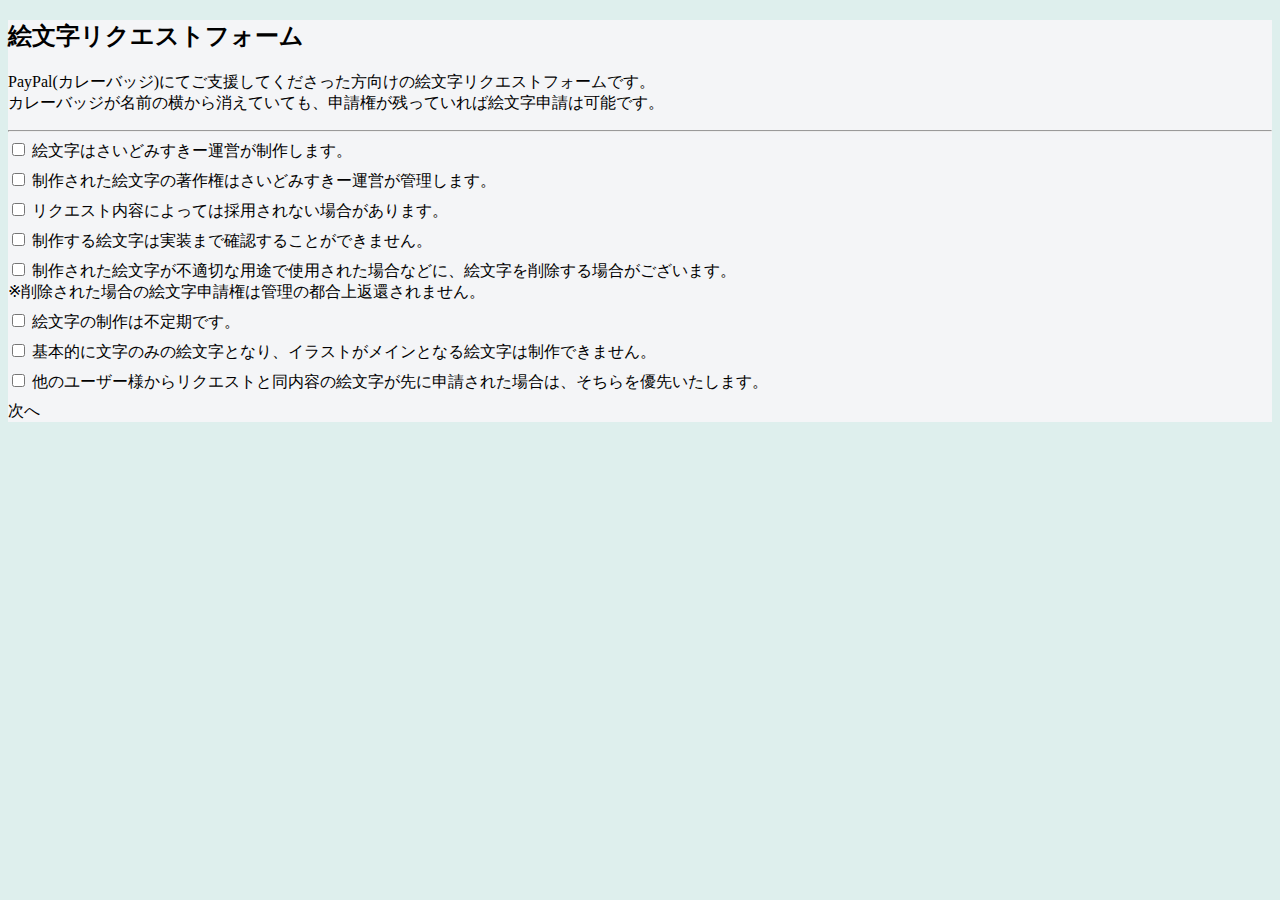
<file: index.html>
<!DOCTYPE html>
    <head>
        <title>絵文字リクエストフォーム</title>
        <link href="https://cdn.jsdelivr.net/npm/bootstrap@5.3.0/dist/css/bootstrap.min.css" rel="stylesheet" integrity="sha384-9ndCyUaIbzAi2FUVXJi0CjmCapSmO7SnpJef0486qhLnuZ2cdeRhO02iuK6FUUVM" crossorigin="anonymous">
        <script src="https://cdn.jsdelivr.net/npm/bootstrap@5.3.0/dist/js/bootstrap.bundle.min.js" integrity="sha384-geWF76RCwLtnZ8qwWowPQNguL3RmwHVBC9FhGdlKrxdiJJigb/j/68SIy3Te4Bkz" crossorigin="anonymous"></script>
        <script src="https://code.jquery.com/jquery-3.7.0.js" integrity="sha256-JlqSTELeR4TLqP0OG9dxM7yDPqX1ox/HfgiSLBj8+kM=" crossorigin="anonymous"></script>
        <script src="emoji.js"></script>
        <link rel="stylesheet" href="common.css"></link>
        <meta name="viewport" content="width=device-width, initial-scale=1">
    </head>
    <body>
        <div class="container">
            <h2 class="text-center pt-3">絵文字リクエストフォーム</h2>
            <p class="mt-4 mx-3 setumei">PayPal(カレーバッジ)にてご支援してくださった方向けの絵文字リクエストフォームです。<br>
                カレーバッジが名前の横から消えていても、申請権が残っていれば絵文字申請は可能です。
            </p>
            <hr class="mb-4">
            <p class="alert alert-danger error-message">チェックされていない項目があります。<br>すべての項目に同意していただかないと絵文字のリクエストを受け付けることができません。</p>
            <form class="mx-2">
                <div class="form-check">
                    <label class="form-label">
                        <input type="checkbox" class="form-check-input" value="運営制作">
                        絵文字はさいどみすきー運営が制作します。
                    </label>
                </div>
                <div class="form-check">
                    <label class="form-label">
                        <input type="checkbox" class="form-check-input" value="運営制作">
                        制作された絵文字の著作権はさいどみすきー運営が管理します。
                    </label>
                </div>
                <div class="form-check">
                    <label class="form-label">
                        <input type="checkbox" class="form-check-input" value="運営制作">
                        リクエスト内容によっては採用されない場合があります。
                    </label>
                </div>
                <div class="form-check">
                    <label class="form-label">
                        <input type="checkbox" class="form-check-input" value="運営制作">
                        制作する絵文字は実装まで確認することができません。
                    </label>
                </div>
                <div class="form-check">
                    <label class="form-label">
                        <input type="checkbox" class="form-check-input" value="運営制作">
                        制作された絵文字が不適切な用途で使用された場合などに、絵文字を削除する場合がございます。<br>※削除された場合の絵文字申請権は管理の都合上返還されません。
                    </label>
                </div>
                <div class="form-check">
                    <label class="form-label">
                        <input type="checkbox" class="form-check-input" value="運営制作">
                        絵文字の制作は不定期です。
                    </label>
                </div>
                <div class="form-check">
                    <label class="form-label">
                        <input type="checkbox" class="form-check-input" value="運営制作">
                        基本的に文字のみの絵文字となり、イラストがメインとなる絵文字は制作できません。
                    </label>
                </div>
                <div class="form-check">
                    <label class="form-label">
                        <input type="checkbox" class="form-check-input" value="運営制作">
                        他のユーザー様からリクエストと同内容の絵文字が先に申請された場合は、そちらを優先いたします。
                    </label>
                </div>
                <div class="d-flex justify-content-center pb-3 mb-5">
                    <div class="btn btn-primary go-btn" value="次へ">次へ</div>
                </div>
            </form>
        </div>
    </body>
</html>
</file>
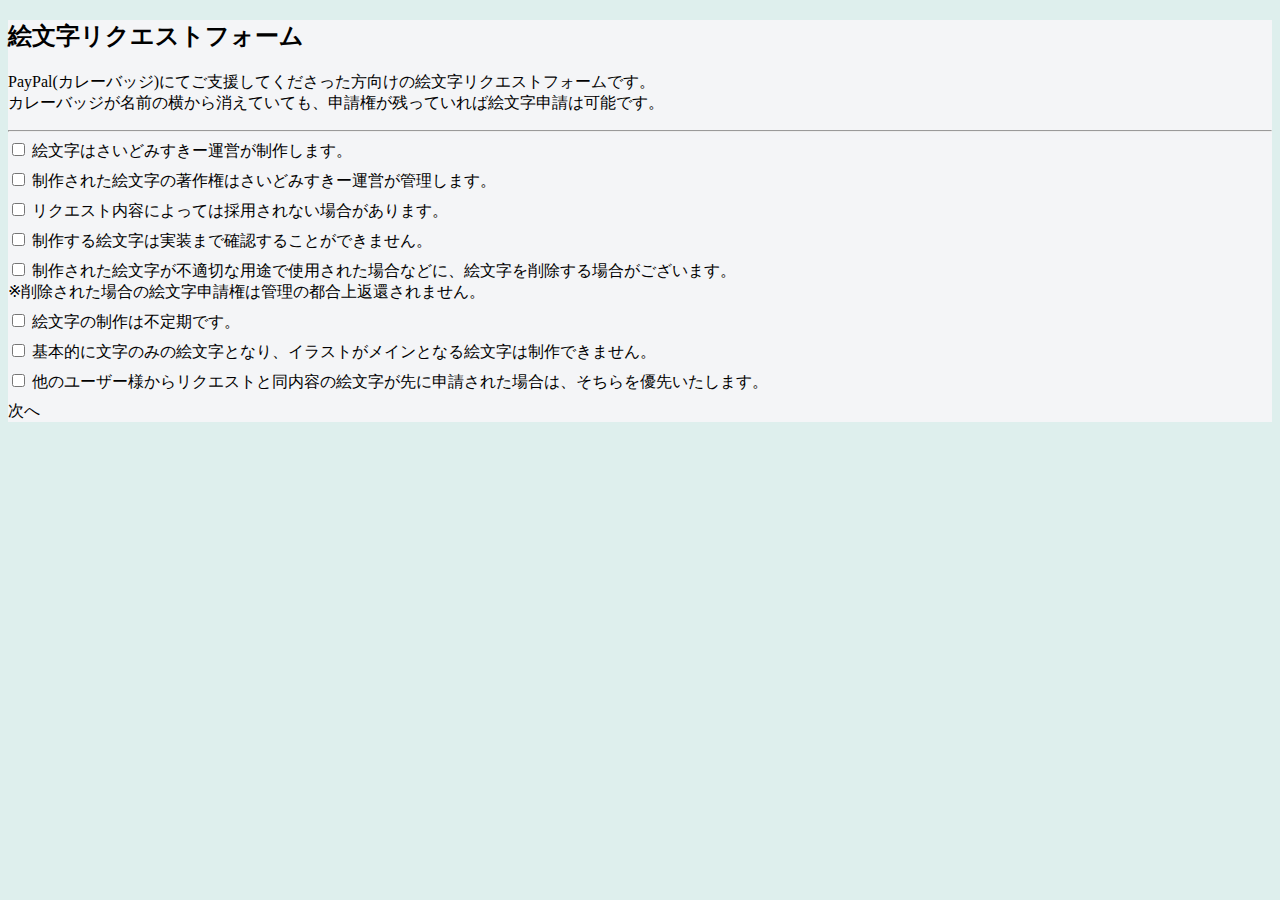
<file: docs/index.html>
<!DOCTYPE html>
    <head>
        <title>絵文字リクエストフォーム</title>
        <link href="https://cdn.jsdelivr.net/npm/bootstrap@5.3.0/dist/css/bootstrap.min.css" rel="stylesheet" integrity="sha384-9ndCyUaIbzAi2FUVXJi0CjmCapSmO7SnpJef0486qhLnuZ2cdeRhO02iuK6FUUVM" crossorigin="anonymous">
        <script src="https://cdn.jsdelivr.net/npm/bootstrap@5.3.0/dist/js/bootstrap.bundle.min.js" integrity="sha384-geWF76RCwLtnZ8qwWowPQNguL3RmwHVBC9FhGdlKrxdiJJigb/j/68SIy3Te4Bkz" crossorigin="anonymous"></script>
        <script src="https://code.jquery.com/jquery-3.7.0.js" integrity="sha256-JlqSTELeR4TLqP0OG9dxM7yDPqX1ox/HfgiSLBj8+kM=" crossorigin="anonymous"></script>
        <script src="emoji.js"></script>
        <link rel="stylesheet" href="common.css"></link>
        <meta name="viewport" content="width=device-width, initial-scale=1">
    </head>
    <body>
        <div class="container">
            <h2 class="text-center pt-3">絵文字リクエストフォーム</h2>
            <p class="mt-4 mx-3 setumei">PayPal(カレーバッジ)にてご支援してくださった方向けの絵文字リクエストフォームです。<br>
                カレーバッジが名前の横から消えていても、申請権が残っていれば絵文字申請は可能です。
            </p>
            <hr class="mb-4">
            <p class="alert alert-danger error-message">チェックされていない項目があります。<br>これらに同意できない方は申し訳ありませんが、ご自身での制作・申請をお願い致します。</p>
            <form class="mx-2">
                <div class="form-check">
                    <label class="form-label">
                        <input type="checkbox" class="form-check-input" value="運営制作">
                        絵文字はさいどみすきー運営が制作します。
                    </label>
                </div>
                <div class="form-check">
                    <label class="form-label">
                        <input type="checkbox" class="form-check-input" value="運営制作">
                        制作された絵文字の著作権はさいどみすきー運営が管理します。
                    </label>
                </div>
                <div class="form-check">
                    <label class="form-label">
                        <input type="checkbox" class="form-check-input" value="運営制作">
                        リクエスト内容によっては採用されない場合があります。
                    </label>
                </div>
                <div class="form-check">
                    <label class="form-label">
                        <input type="checkbox" class="form-check-input" value="運営制作">
                        制作する絵文字は実装まで確認することができません。
                    </label>
                </div>
                <div class="form-check">
                    <label class="form-label">
                        <input type="checkbox" class="form-check-input" value="運営制作">
                        制作された絵文字が不適切な用途で使用された場合などに、絵文字を削除する場合がございます。<br>※削除された場合の絵文字申請権は管理の都合上返還されません。
                    </label>
                </div>
                <div class="form-check">
                    <label class="form-label">
                        <input type="checkbox" class="form-check-input" value="運営制作">
                        絵文字の制作は不定期です。
                    </label>
                </div>
                <div class="form-check">
                    <label class="form-label">
                        <input type="checkbox" class="form-check-input" value="運営制作">
                        基本的に文字のみの絵文字となり、イラストがメインとなる絵文字は制作できません。
                    </label>
                </div>
                <div class="form-check">
                    <label class="form-label">
                        <input type="checkbox" class="form-check-input" value="運営制作">
                        他のユーザー様からリクエストと同内容の絵文字が先に申請された場合は、そちらを優先いたします。
                    </label>
                </div>
                <div class="d-flex justify-content-center pb-3 mb-5">
                    <div class="btn btn-primary go-btn" value="次へ">次へ</div>
                </div>
            </form>
        </div>
    </body>
</html>
</file>
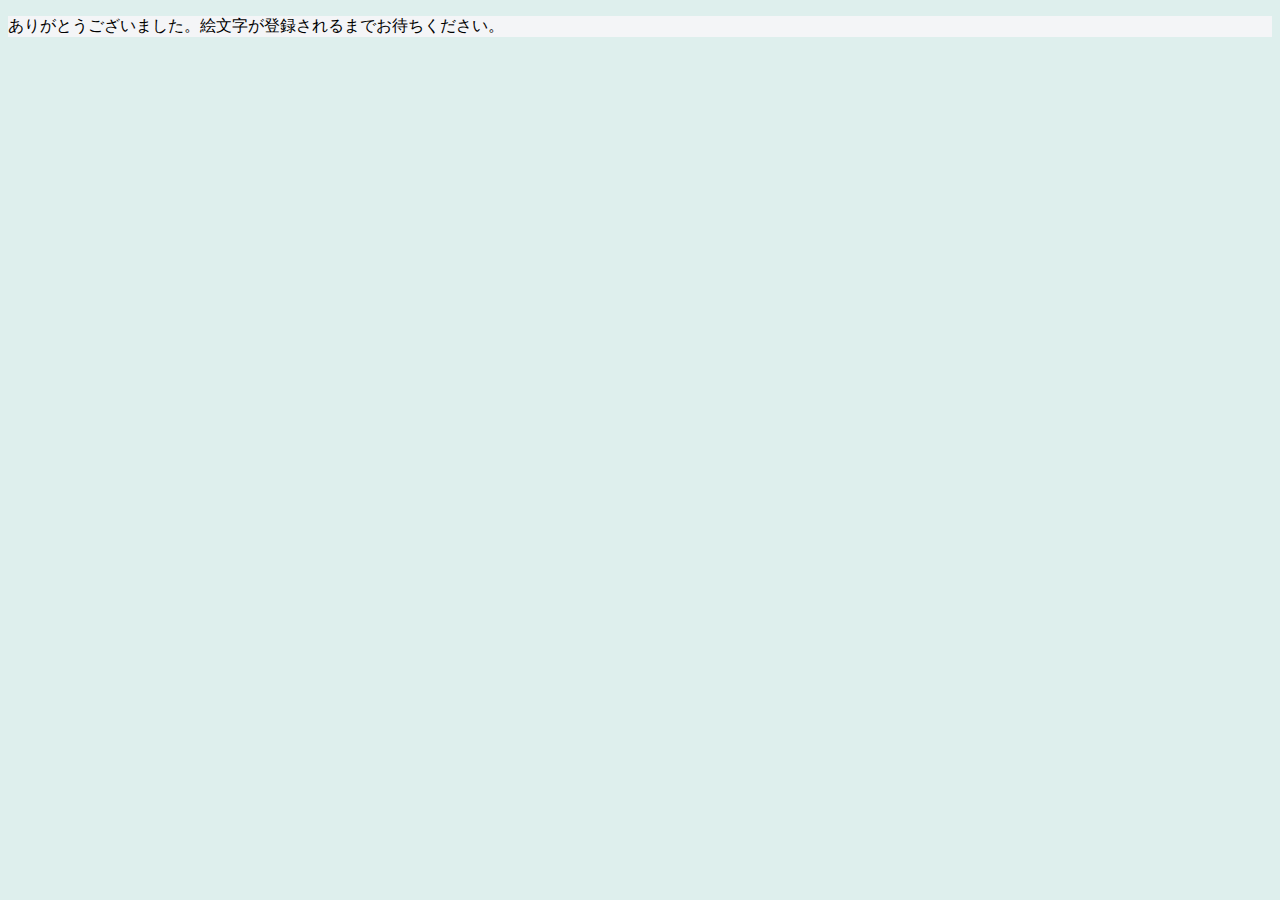
<file: EmojiComfirm.html>
<!DOCTYPE html>
    <head>
        <title>絵文字リクエストフォーム</title>
        <link href="https://cdn.jsdelivr.net/npm/bootstrap@5.3.0/dist/css/bootstrap.min.css" rel="stylesheet" integrity="sha384-9ndCyUaIbzAi2FUVXJi0CjmCapSmO7SnpJef0486qhLnuZ2cdeRhO02iuK6FUUVM" crossorigin="anonymous">
        <script src="https://cdn.jsdelivr.net/npm/bootstrap@5.3.0/dist/js/bootstrap.bundle.min.js" integrity="sha384-geWF76RCwLtnZ8qwWowPQNguL3RmwHVBC9FhGdlKrxdiJJigb/j/68SIy3Te4Bkz" crossorigin="anonymous"></script>
        <script src="https://code.jquery.com/jquery-3.7.0.js" integrity="sha256-JlqSTELeR4TLqP0OG9dxM7yDPqX1ox/HfgiSLBj8+kM=" crossorigin="anonymous"></script>
        <script src="emoji.js"></script>
        <link rel="stylesheet" href="common.css"></link>
    </head>
    <body>
        <div class="container">
            <p>ありがとうございました。絵文字が登録されるまでお待ちください。</p>
        </div>
    </body>
</html>
</file>
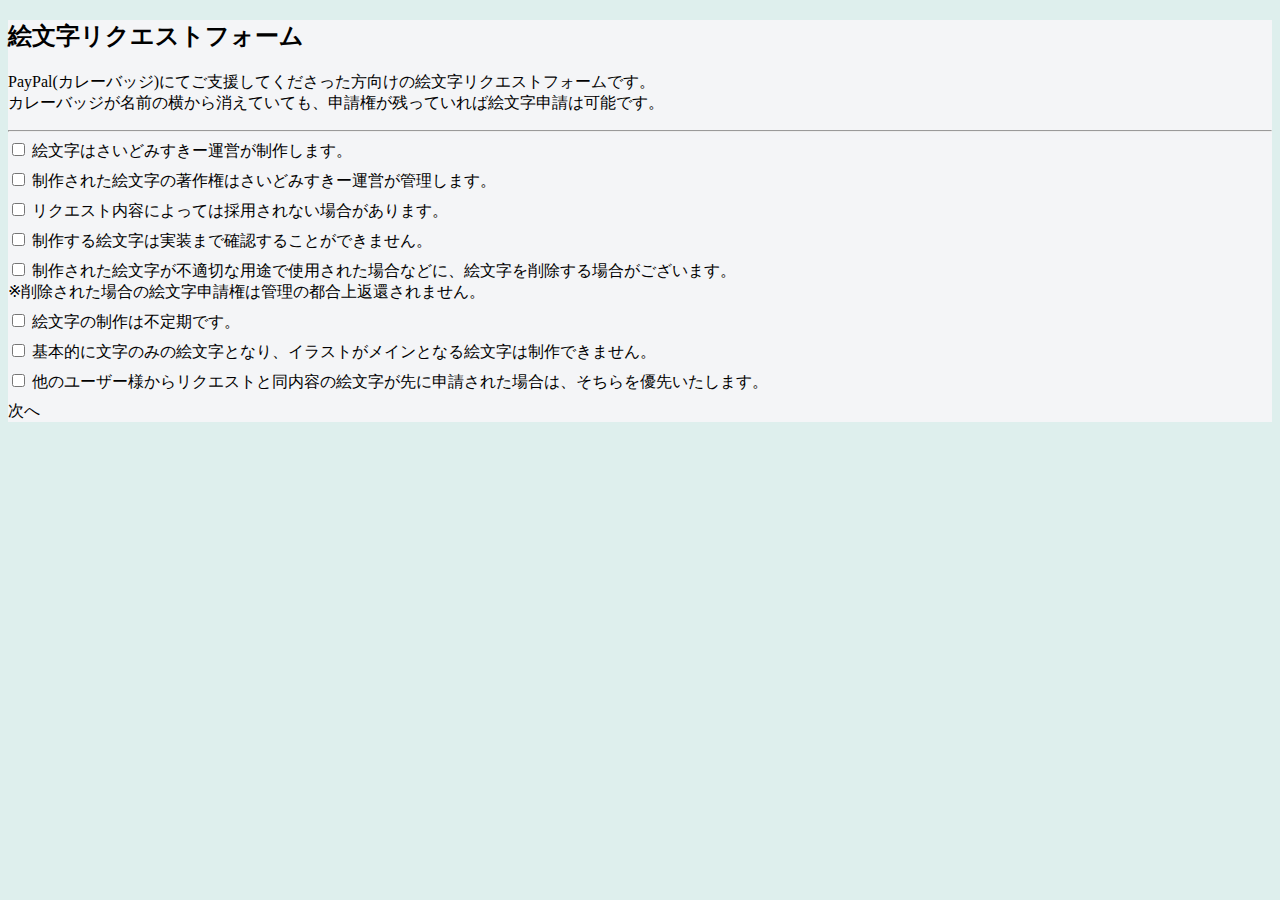
<file: EmojiForm.html>
<!DOCTYPE html>
    <head>
        <title>絵文字リクエストフォーム</title>
        <link href="https://cdn.jsdelivr.net/npm/bootstrap@5.3.0/dist/css/bootstrap.min.css" rel="stylesheet" integrity="sha384-9ndCyUaIbzAi2FUVXJi0CjmCapSmO7SnpJef0486qhLnuZ2cdeRhO02iuK6FUUVM" crossorigin="anonymous">
        <script src="https://cdn.jsdelivr.net/npm/bootstrap@5.3.0/dist/js/bootstrap.bundle.min.js" integrity="sha384-geWF76RCwLtnZ8qwWowPQNguL3RmwHVBC9FhGdlKrxdiJJigb/j/68SIy3Te4Bkz" crossorigin="anonymous"></script>
        <script src="https://code.jquery.com/jquery-3.7.0.js" integrity="sha256-JlqSTELeR4TLqP0OG9dxM7yDPqX1ox/HfgiSLBj8+kM=" crossorigin="anonymous"></script>
        <script src="emoji.js"></script>
        <link rel="stylesheet" href="common.css"></link>
        <meta name="viewport" content="width=device-width, initial-scale=1">
    </head>
    <body>
        <div class="container">
            <h2 class="text-center pt-3">絵文字リクエストフォーム</h2>
            <p class="mt-4 mx-3 setumei">PayPal(カレーバッジ)にてご支援してくださった方向けの絵文字リクエストフォームです。<br>
                カレーバッジが名前の横から消えていても、申請権が残っていれば絵文字申請は可能です。
            </p>
            <hr class="mb-4">
            <p class="alert alert-danger error-message">チェックされていない項目があります。<br>すべての項目に同意していただかないと絵文字のリクエストを受け付けることができません。</p>
            <form class="mx-2">
                <div class="form-check">
                    <label class="form-label">
                        <input type="checkbox" class="form-check-input" value="運営制作">
                        絵文字はさいどみすきー運営が制作します。
                    </label>
                </div>
                <div class="form-check">
                    <label class="form-label">
                        <input type="checkbox" class="form-check-input" value="運営制作">
                        制作された絵文字の著作権はさいどみすきー運営が管理します。
                    </label>
                </div>
                <div class="form-check">
                    <label class="form-label">
                        <input type="checkbox" class="form-check-input" value="運営制作">
                        リクエスト内容によっては採用されない場合があります。
                    </label>
                </div>
                <div class="form-check">
                    <label class="form-label">
                        <input type="checkbox" class="form-check-input" value="運営制作">
                        制作する絵文字は実装まで確認することができません。
                    </label>
                </div>
                <div class="form-check">
                    <label class="form-label">
                        <input type="checkbox" class="form-check-input" value="運営制作">
                        制作された絵文字が不適切な用途で使用された場合などに、絵文字を削除する場合がございます。<br>※削除された場合の絵文字申請権は管理の都合上返還されません。
                    </label>
                </div>
                <div class="form-check">
                    <label class="form-label">
                        <input type="checkbox" class="form-check-input" value="運営制作">
                        絵文字の制作は不定期です。
                    </label>
                </div>
                <div class="form-check">
                    <label class="form-label">
                        <input type="checkbox" class="form-check-input" value="運営制作">
                        基本的に文字のみの絵文字となり、イラストがメインとなる絵文字は制作できません。
                    </label>
                </div>
                <div class="form-check">
                    <label class="form-label">
                        <input type="checkbox" class="form-check-input" value="運営制作">
                        他のユーザー様からリクエストと同内容の絵文字が先に申請された場合は、そちらを優先いたします。
                    </label>
                </div>
                <div class="d-flex justify-content-center pb-3 mb-5">
                    <div class="btn btn-primary go-btn" value="次へ">次へ</div>
                </div>
            </form>
        </div>
    </body>
</html>
</file>
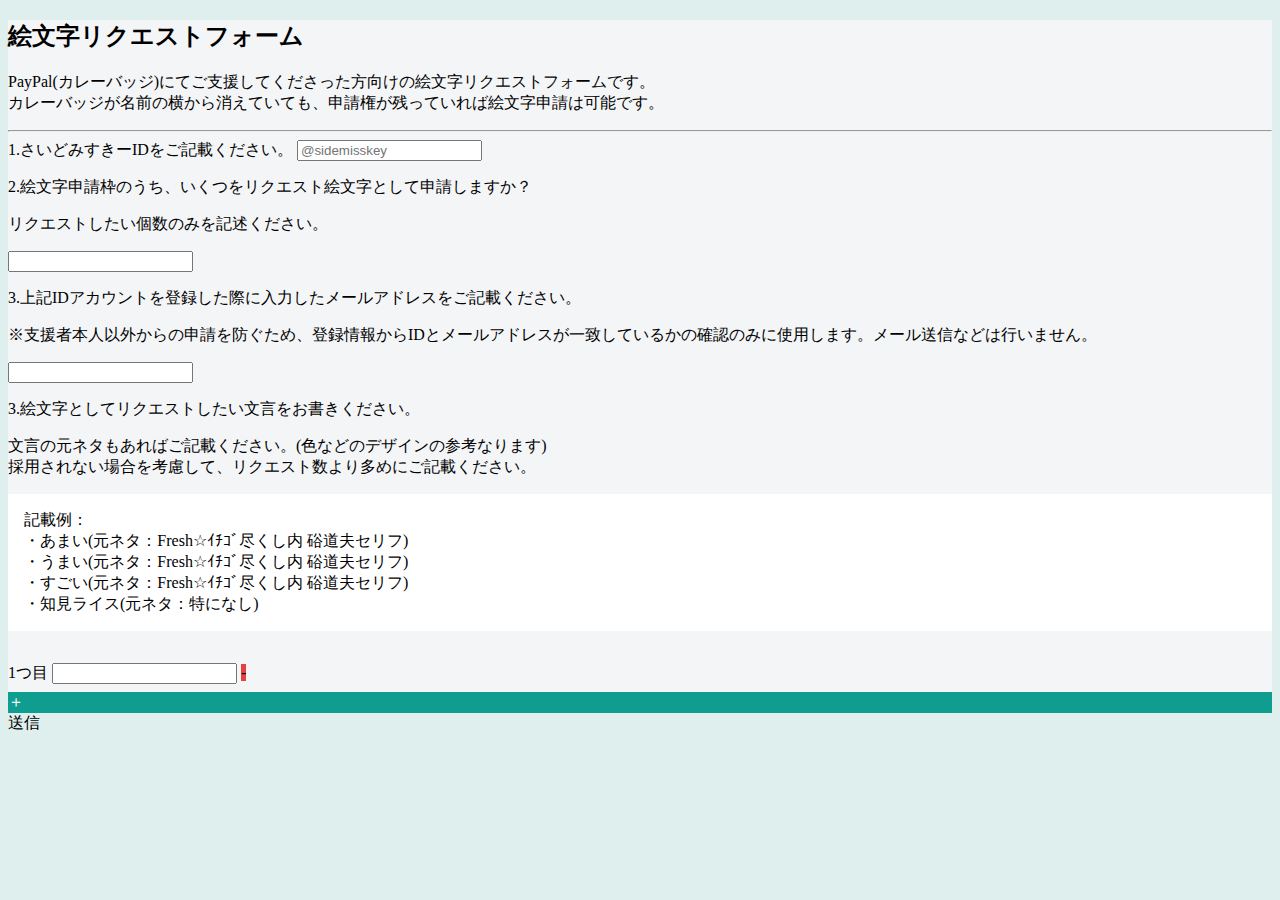
<file: EmojiFormDetail.html>
<!DOCTYPE html>
    <head>
        <title>絵文字リクエストフォーム</title>
        <link href="https://cdn.jsdelivr.net/npm/bootstrap@5.3.0/dist/css/bootstrap.min.css" rel="stylesheet" integrity="sha384-9ndCyUaIbzAi2FUVXJi0CjmCapSmO7SnpJef0486qhLnuZ2cdeRhO02iuK6FUUVM" crossorigin="anonymous">
        <script src="https://cdn.jsdelivr.net/npm/bootstrap@5.3.0/dist/js/bootstrap.bundle.min.js" integrity="sha384-geWF76RCwLtnZ8qwWowPQNguL3RmwHVBC9FhGdlKrxdiJJigb/j/68SIy3Te4Bkz" crossorigin="anonymous"></script>
        <script src="https://code.jquery.com/jquery-3.7.0.js" integrity="sha256-JlqSTELeR4TLqP0OG9dxM7yDPqX1ox/HfgiSLBj8+kM=" crossorigin="anonymous"></script>
        <script src="emoji.js"></script>
        <link rel="stylesheet" href="common.css"></link>
        <meta name="viewport" content="width=device-width, initial-scale=1">
    </head>
    <body>
        <div class="container">
            <h2 class="text-center pt-3">絵文字リクエストフォーム</h2>
            <p class="mt-4 mx-3 setumei">PayPal(カレーバッジ)にてご支援してくださった方向けの絵文字リクエストフォームです。<br>
                カレーバッジが名前の横から消えていても、申請権が残っていれば絵文字申請は可能です。
            </p>
            <hr class="mb-4">
            <form class="mx-2" action="https://script.google.com/macros/s/AKfycbzL2R3zZBow-dX037d7Hzd9SJpXe_MC8dup0mmRsSDlQWUFEKHWjG7w8XG8cpWEHkUT3w/exec" method="POST" id="google">
                <div class="form-yade mb-4">
                    <label for="idForm" class="form-label fw-bold">1.さいどみすきーIDをご記載ください。</label>
                    <input type="text" class="form-control misskey-id" name="misskeyId" id="idForm" placeholder="@sidemisskey">
                    <p class="alert alert-danger error-message id-error mt-2">さいどみすきーIDを入力してください</p>
                </div>
                
                <div class="form-yade mb-4">
                    <label for="numForm" class="form-label "><p class="fw-bold">2.絵文字申請枠のうち、いくつをリクエスト絵文字として申請しますか？</p>
                        <p class="ms-2">リクエストしたい個数のみを記述ください。</p></label>
                    <input type="number" class="form-control request-number" name="requestNumber" id="numForm">
                    <p class="alert alert-danger error-message number-error mt-2">リクエストしたい個数を入力してください。</p>
                </div>

                <div class="form-yade mb-4">
                    <label for="mailForm" class="form-label "><p class="fw-bold">3.上記IDアカウントを登録した際に入力したメールアドレスをご記載ください。</p>
                    <p class="ms-2">※支援者本人以外からの申請を防ぐため、登録情報からIDとメールアドレスが一致しているかの確認のみに使用します。メール送信などは行いません。</p></label>
                    <input type="email" class="form-control mail-address" name="mailAddress" id="mailForm">
                    <p class="alert alert-danger error-message mail-error mt-2">さいどみすきーに登録してあるメールアドレスを入力してください。</p>
                </div>
                
                <p class="fw-bold">3.絵文字としてリクエストしたい文言をお書きください。</p>
                <p class="ms-2">文言の元ネタもあればご記載ください。(色などのデザインの参考なります)<br>
                    採用されない場合を考慮して、リクエスト数より多めにご記載ください。<br>
                </p>
                <p class="border rounded ex"> 記載例：<br>
                    ・あまい(元ネタ：Fresh☆ｲﾁｺﾞ尽くし内 硲道夫セリフ)<br>
                    ・うまい(元ネタ：Fresh☆ｲﾁｺﾞ尽くし内 硲道夫セリフ)<br>
                    ・すごい(元ネタ：Fresh☆ｲﾁｺﾞ尽くし内 硲道夫セリフ)<br>
                    ・知見ライス(元ネタ：特になし)
                </p>
                
                
                <div class="emoji-request-form-area form-yade">
                    <div class="emoji-request-form no-delete input-group my-2">
                        <label for="emoji" class="form-label d-flex align-items-end">1つ目</label>
                        <input type="text" class="form-control request-word" id="emoji" name="requestWord">
                        <span class="btn btn-danger delete-btn">-</span>
                    </div>
                </div>
                <p class="alert alert-danger error-message word-error">リクエストしたい文言を入力してください。</p>

                <div class="d-flex justify-content-end my-3 pb-3">
                    <div class="btn btn-info form-huyasu">＋</div>
                </div>
            </div>
            <input type="hidden" class="request-word-length" name="requestWordLength"/>
            <div class="d-flex justify-content-center mb-5">
                <div class="btn btn-primary soushin-btn">送信</div>
            </div>
        </form>
    </body>
</html>
</file>
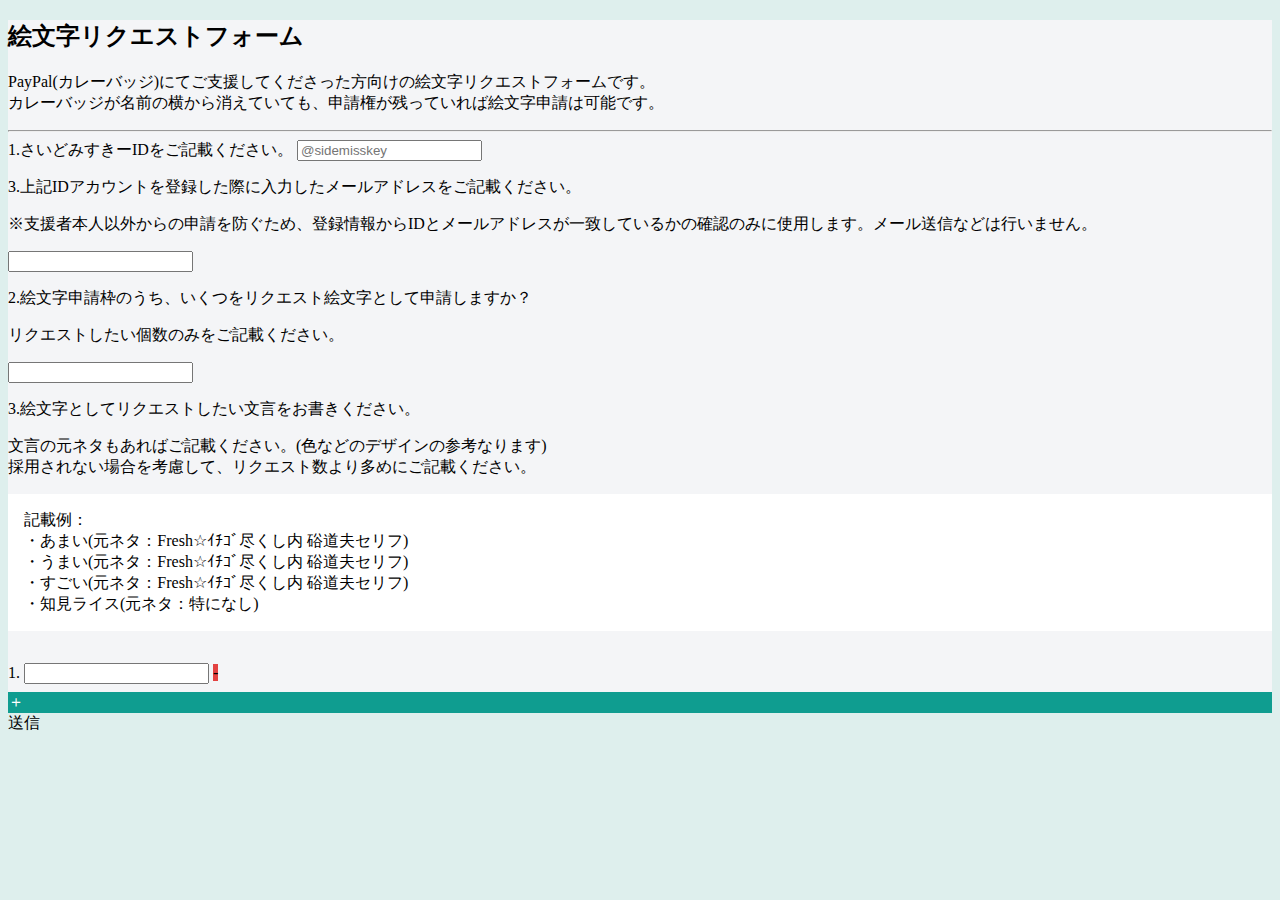
<file: docs/EmojiFormDetail.html>
<!DOCTYPE html>
    <head>
        <title>絵文字リクエストフォーム</title>
        <link href="https://cdn.jsdelivr.net/npm/bootstrap@5.3.0/dist/css/bootstrap.min.css" rel="stylesheet" integrity="sha384-9ndCyUaIbzAi2FUVXJi0CjmCapSmO7SnpJef0486qhLnuZ2cdeRhO02iuK6FUUVM" crossorigin="anonymous">
        <script src="https://cdn.jsdelivr.net/npm/bootstrap@5.3.0/dist/js/bootstrap.bundle.min.js" integrity="sha384-geWF76RCwLtnZ8qwWowPQNguL3RmwHVBC9FhGdlKrxdiJJigb/j/68SIy3Te4Bkz" crossorigin="anonymous"></script>
        <script src="https://code.jquery.com/jquery-3.7.0.js" integrity="sha256-JlqSTELeR4TLqP0OG9dxM7yDPqX1ox/HfgiSLBj8+kM=" crossorigin="anonymous"></script>
        <script src="emoji.js"></script>
        <link rel="stylesheet" href="common.css"></link>
        <meta name="viewport" content="width=device-width, initial-scale=1">
    </head>
    <body>
        <div class="container">
            <h2 class="text-center pt-3">絵文字リクエストフォーム</h2>
            <p class="mt-4 mx-3 setumei">PayPal(カレーバッジ)にてご支援してくださった方向けの絵文字リクエストフォームです。<br>
                カレーバッジが名前の横から消えていても、申請権が残っていれば絵文字申請は可能です。
            </p>
            <hr class="mb-4">
            <form class="mx-2" action="https://script.google.com/macros/s/AKfycbzL2R3zZBow-dX037d7Hzd9SJpXe_MC8dup0mmRsSDlQWUFEKHWjG7w8XG8cpWEHkUT3w/exec" method="POST" id="google">
                <div class="form-yade mb-4">
                    <label for="idForm" class="form-label fw-bold">1.さいどみすきーIDをご記載ください。</label>
                    <input type="text" class="form-control misskey-id" name="misskeyId" id="idForm" placeholder="@sidemisskey">
                    <p class="alert alert-danger error-message id-error mt-2">さいどみすきーIDを入力してください</p>
                </div>
                
                <div class="form-yade mb-4">
                    <label for="mailForm" class="form-label "><p class="fw-bold">3.上記IDアカウントを登録した際に入力したメールアドレスをご記載ください。</p>
                    <p class="ms-2">※支援者本人以外からの申請を防ぐため、登録情報からIDとメールアドレスが一致しているかの確認のみに使用します。メール送信などは行いません。</p></label>
                    <input type="email" class="form-control mail-address" name="mailAddress" id="mailForm">
                    <p class="alert alert-danger error-message mail-error mt-2">さいどみすきーに登録してあるメールアドレスを入力してください。</p>
                </div>
                
                <div class="form-yade mb-4">
                    <label for="numForm" class="form-label "><p class="fw-bold">2.絵文字申請枠のうち、いくつをリクエスト絵文字として申請しますか？</p>
                        <p class="ms-2">リクエストしたい個数のみをご記載ください。</p></label>
                    <input type="number" class="form-control request-number" name="requestNumber" id="numForm">
                    <p class="alert alert-danger error-message number-error mt-2">リクエストしたい個数を入力してください。</p>
                </div>

                <p class="fw-bold">3.絵文字としてリクエストしたい文言をお書きください。</p>
                <p class="ms-2">文言の元ネタもあればご記載ください。(色などのデザインの参考なります)<br>
                    採用されない場合を考慮して、リクエスト数より多めにご記載ください。<br>
                </p>
                <p class="border rounded ex"> 記載例：<br>
                    ・あまい(元ネタ：Fresh☆ｲﾁｺﾞ尽くし内 硲道夫セリフ)<br>
                    ・うまい(元ネタ：Fresh☆ｲﾁｺﾞ尽くし内 硲道夫セリフ)<br>
                    ・すごい(元ネタ：Fresh☆ｲﾁｺﾞ尽くし内 硲道夫セリフ)<br>
                    ・知見ライス(元ネタ：特になし)
                </p>
                
                
                <div class="emoji-request-form-area form-yade">
                    <div class="emoji-request-form no-delete input-group my-2">
                        <label for="emoji" class="form-label d-flex align-items-end">1.</label>
                        <input type="text" class="form-control request-word" id="emoji" name="requestWord">
                        <span class="btn btn-danger delete-btn">-</span>
                    </div>
                </div>
                <p class="alert alert-danger error-message word-error">リクエストしたい文言を入力してください。</p>

                <div class="d-flex justify-content-end my-3 pb-3">
                    <div class="btn btn-info form-huyasu">＋</div>
                </div>
            </div>
            <input type="hidden" class="request-word-length" name="requestWordLength"/>
            <div class="d-flex justify-content-center mb-5">
                <div class="btn btn-primary soushin-btn">送信</div>
            </div>
        </form>
    </body>
</html>
</file>
<file: common.css>
.error-message{
    display:none;
}

body{
    background:#deefed;
}

.container{
    background:#F4F5F7;
}

.form-check,.form-yade{
    margin-bottom:0.5rem;
}

.ex{
    background:white;
    padding:1rem;
    margin-bottom:2rem;
}

.form-huyasu{
    background:#0F9D90;
    border-color: #0F9D90;
    color:white;
}

.form-huyasu:hover,.form-huyasu:active{
    background:#0a635b;
    border-color: #0a635b;
    color:white;
}

.delete-btn{
    background:#E34241;
    border-color: #E34241;
}
</file>
<file: docs/common.css>
.error-message{
    display:none;
}

body{
    background:#deefed;
}

.container{
    background:#F4F5F7;
}

.form-check,.form-yade{
    margin-bottom:0.5rem;
}

.ex{
    background:white;
    padding:1rem;
    margin-bottom:2rem;
}

.form-huyasu{
    background:#0F9D90;
    border-color: #0F9D90;
    color:white;
}

.form-huyasu:hover,.form-huyasu:active{
    background:#0a635b;
    border-color: #0a635b;
    color:white;
}

.delete-btn{
    background:#E34241;
    border-color: #E34241;
}
</file>
